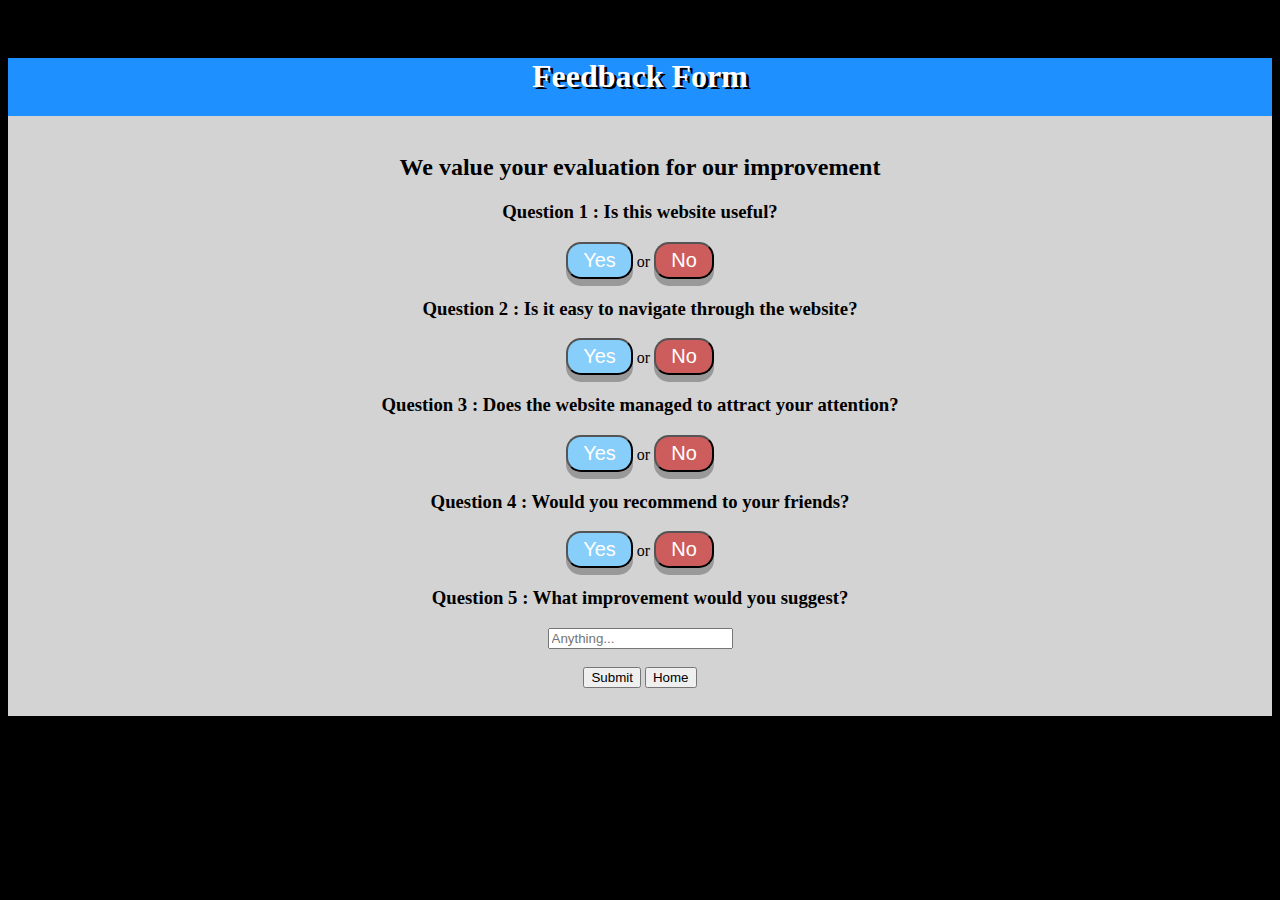
<file: feedbackForm.html>
<!doctype html>
<html lang="en" class="h-100">
  <head>
    <meta charset="utf-8">
    <meta name="viewport" content="width=device-width, initial-scale=1">
    <meta name="description" content="">
    <link href="css/feedbackForm.css" rel="stylesheet">
    <title>Feedback Form</title>
    <script type = "text/javascript" src="js/feedbackForm.js"></script>
   </head>

  <body>
    <main style="margin-top: 58px;">
      <div class= "formheader">
        <div class>
        <center><h1>Feedback Form</h1></center>
        </div>
  
        <form>
          <div class ="c"><br>
          
          <h2> We value your evaluation for our improvement</h2>
          <h3>Question 1 : Is this website useful?</h3>
          <p> <button class="button button1" id="goodbtn1" value="Yes" onclick="ggIpt1()"> Yes </button> or <button class="button button2" id="badbtn1" value="No" onclick="gbIpt1()"> No </button> </p> 

          <h3>Question 2 : Is it easy to navigate through the website? </h3>
          <p> <button  class="button button1" id="goodbtn2" value="Yes" onclick="ggIpt2()"> Yes </button> or <button class="button button2" id="badbtn2" value="No" onclick="gbIpt2()"> No </button> </p> 

          <h3>Question 3 : Does the website managed to attract your attention? </h3>
          <p> <button class="button button1" id="goodbtn3" value="Yes" onclick="ggIpt3()"> Yes </button> or <button class="button button2" id="badbtn3" value="No" onclick="gbIpt3()"> No </button> </p>

          <h3>Question 4 : Would you recommend to your friends? </h3>
          <p> <button class="button button1" id="goodbtn4" value="Yes" onclick="ggIpt4()"> Yes </button> or <button class="button button2" id="badbtn4" value="No" onclick="gbIpt4()"> No </button> </p>
        
          <h3>Question 5 : What improvement would you suggest? </h3>
          <input type="text" id="suggestion" name="suggestion" placeholder="Anything...">
          <div>
          <br>
          <button onclick="getSuggestion()"> Submit </button>
          <a href="index.html">
              <button type="button" class="button">Home</button>
           </a> 
         </div>
           
          </div>
        </form>
    </main>

    <footer class="mt-auto text-white-50">
      <p></p>
    </footer>
  </div>  
  </body>

</html>
</file>
<file: css/feedbackForm.css>
body {
  background-color: black;
  background-repeat: no-repeat;
  background-position: center;
  background-attachment: fixed;
  background-size: 100% 100%;
  height: 100%;
}

.c {  
  color:black;
  border-color: black;
  background-color:lightgray;
  height : 600px;
  text-align: center;

}

h1 {
  text-shadow:3px 2px black;
  color:white;
}
    
.formheader {
  background-color: dodgerblue;
  position: center;
} 
    .button1{
      display: inline-block;
      padding: 5px 15px;
      font-size: 20px;
      cursor: pointer;
      text-align: center;
      color:white;
      background-color:lightskyblue;
      border-radius: 15px;
      box-shadow: 0 7px #999;
    }
    .button1:hover{
      background-color: blue;
      color: black;
    }
    .button2{
      display: inline-block;
      padding: 5px 15px;
      font-size: 20px;
      cursor: pointer;
      text-align: center;
      color:white;
      background-color:indianred;
      border-radius: 15px;
      box-shadow: 0 7px #999;
    }
    .button2:hover{
      background-color: darkred;
      color: black;
    }
</file>
